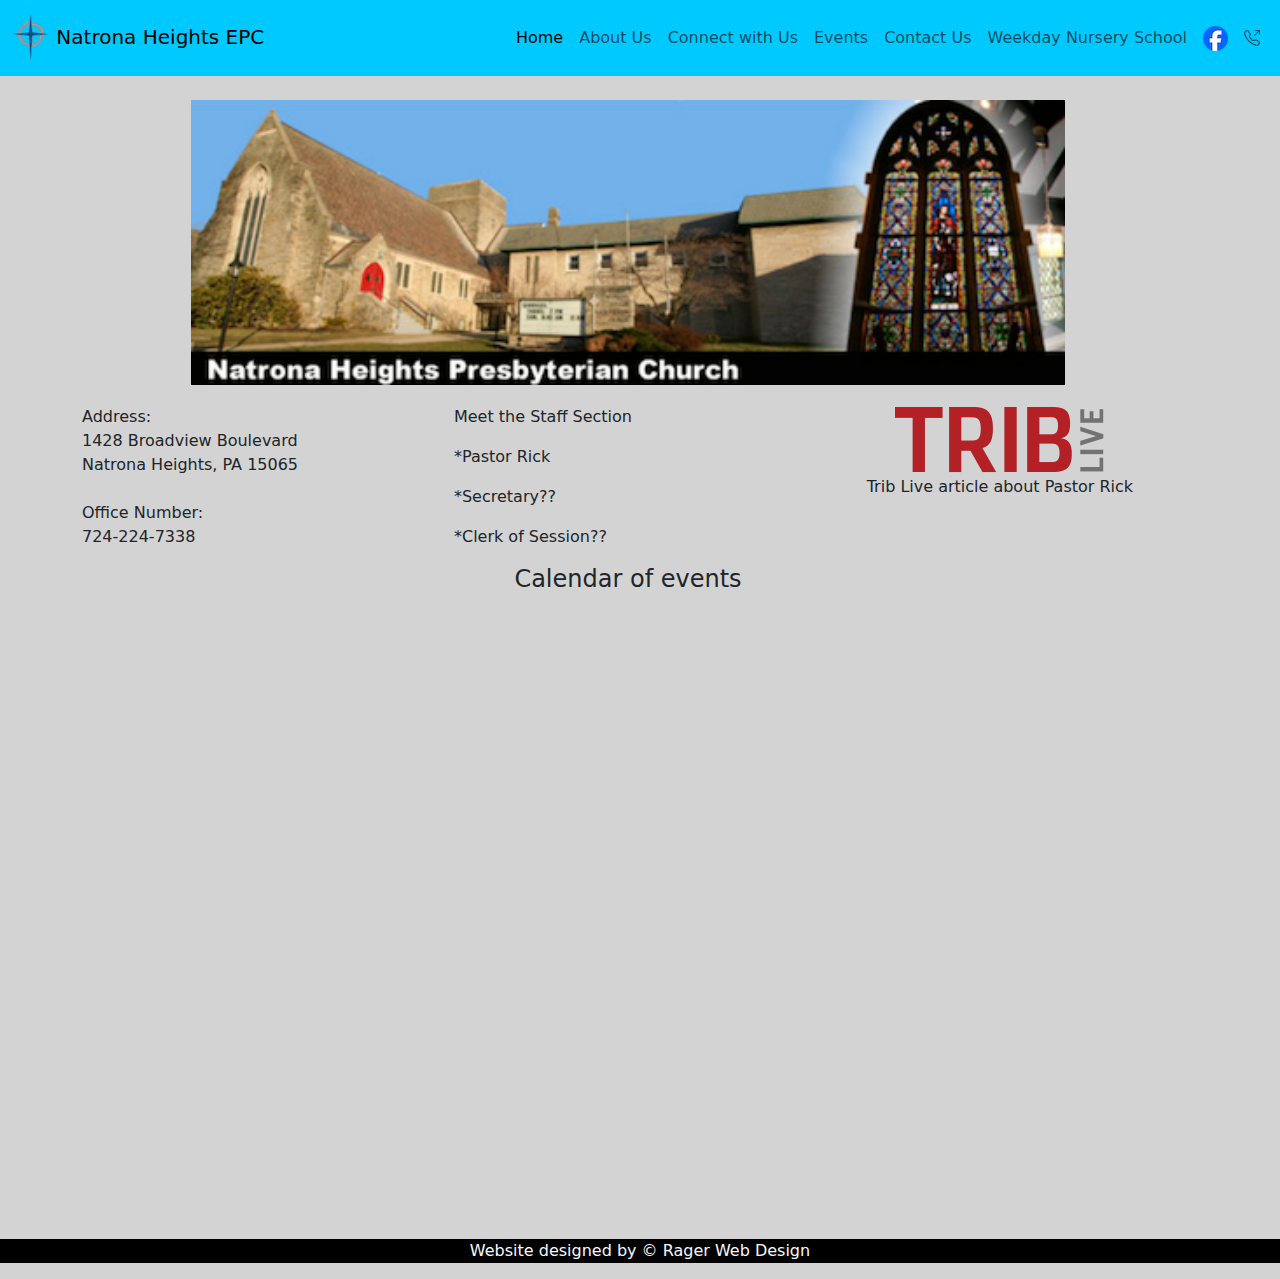
<file: index.html>
<!doctype html>
<html>
	<head>
		<meta charset="utf-8">
	    <meta http-equiv="X-UA-Compatible" content="IE=edge">
	    <meta name="viewport" content="width=device-width, initial-scale=1">
		<title>Natrona Heights EPC</title>
		<link rel="stylesheet" href="css/bootstrap.min.css">
		<link rel="stylesheet" href="css/styles.css">
	</head>

	<body>
		<header>
			<nav class="navbar fixed-top navbar-expand-lg bg-body-tertiary">
				<div class="container-fluid">
				    <a class="navbar-brand" href="index.html"><img src="images/logo.png" alt="Logo">&nbsp;Natrona Heights EPC</a>
				    <button class="navbar-toggler" id="navbarToggle" type="button" data-bs-toggle="collapse" data-bs-target="#navbarNav" aria-controls="navbarNav" aria-expanded="false" aria-label="Toggle navigation">
				      	<span class="navbar-toggler-icon"></span>
				    </button>
				    <div class="collapse navbar-collapse justify-content-end" id="navbarNav">
				      	<ul class="navbar-nav">
					        <li class="nav-item">
					        	<a class="nav-link active" aria-current="page" href="index.html">Home</a>
					        </li>
					        <li class="nav-item">
					        	<a class="nav-link" aria-current="page" href="about.html">About Us</a>
					        </li>
					        <li class="nav-item">
					        	<a class="nav-link" aria-current="page" href="connect.html">Connect with Us</a>
					        </li>
					        <li class="nav-item">
					        	<a class="nav-link" aria-current="page" href="construction.html">Events</a>
					        </li>
					        <li class="nav-item">
					        	<a class="nav-link" aria-current="page" href="contact.html">Contact Us</a>
					        </li>
					        <li>
					        	<a class="nav-link" aria-current="page" href="https://sites.google.com/view/nhpcweekdaynurseryschool" target="_blank">Weekday Nursery School</a>
					        </li>
					        <li class="nav-item">
					        	<a class="nav-link" target="_blank" href="https://www.facebook.com/NHEPC"><img src="images/facebook.png" alt="Facebook"></a>
					        </li>
					        <li class="nav-item">
					        	<a class="nav-link" href="tel: 7242247338">
					        		<svg xmlns="http://www.w3.org/2000/svg" width="16" height="16" fill="currentColor" class="bi bi-telephone-outbound" viewBox="0 0 16 16">
  										<path d="M3.654 1.328a.678.678 0 0 0-1.015-.063L1.605 2.3c-.483.484-.661 1.169-.45 1.77a17.6 17.6 0 0 0 4.168 6.608 17.6 17.6 0 0 0 6.608 4.168c.601.211 1.286.033 1.77-.45l1.034-1.034a.678.678 0 0 0-.063-1.015l-2.307-1.794a.68.68 0 0 0-.58-.122l-2.19.547a1.75 1.75 0 0 1-1.657-.459L5.482 8.062a1.75 1.75 0 0 1-.46-1.657l.548-2.19a.68.68 0 0 0-.122-.58zM1.884.511a1.745 1.745 0 0 1 2.612.163L6.29 2.98c.329.423.445.974.315 1.494l-.547 2.19a.68.68 0 0 0 .178.643l2.457 2.457a.68.68 0 0 0 .644.178l2.189-.547a1.75 1.75 0 0 1 1.494.315l2.306 1.794c.829.645.905 1.87.163 2.611l-1.034 1.034c-.74.74-1.846 1.065-2.877.702a18.6 18.6 0 0 1-7.01-4.42 18.6 18.6 0 0 1-4.42-7.009c-.362-1.03-.037-2.137.703-2.877zM11 .5a.5.5 0 0 1 .5-.5h4a.5.5 0 0 1 .5.5v4a.5.5 0 0 1-1 0V1.707l-4.146 4.147a.5.5 0 0 1-.708-.708L14.293 1H11.5a.5.5 0 0 1-.5-.5"/>
									</svg>
								</a>
					        </li>
				        </ul>
				    </div><!--"end of collapse"-->
				</div><!--"end of container"-->
			</nav><!--"end of nav"-->
		</header>

		<div id="mainContent" class="container" style="margin-top: 100px;">
			<div class="row">
				<div class="col-sm-12 col-md-12 col-lg-12">
					<img class="img-fluid" src="images/nhepc_banner.png" alt="outside of church" id="banner">
				</div>
				<div class="col-sm-12 col-md-6 col-lg-4">
					<div id="address">
						Address:<br>
						1428 Broadview Boulevard<br>
						Natrona Heights, PA 15065
					</div>
					<div id="phone">
						<br>Office Number:<br>
						724-224-7338
					</div>
				</div>
				<div id="staff" class="col-sm-12 col-md-6 col-lg-4">
					<p>Meet the Staff Section</p>
					<p>*Pastor Rick</p><p>*Secretary??</p><p>*Clerk of Session??</p>
				</div>
				<div id="tribLive" class="col-sm-12 col-md-12 col-lg-4">
					<a href="https://triblive.com/local/valley-news-dispatch/faces-of-the-valley-new-pastor-of-natrona-heights-presbyterian-brings-experience-energy-to-leadership-role/" target="_blank" alt="Trib Live Article about Pastor Rick"><img class="img-fluid" src="images/TribLIVElogo.webp"></a>
					<p>Trib Live article about Pastor Rick</p>
				</div>
				<div class="col-sm-12 col-md-12 col-lg-12" id="calendar">
					<center><h4>Calendar of events</h4></center>
					<center><iframe src="https://calendar.google.com/calendar/embed?src=nhpcsecretary%40aol.com&ctz=America%2FNew_York" style="border: 0" width="800" height="600" frameborder="0" scrolling="no"></iframe></center>
				</div>
			</div>
		</div>
		
		<footer>
			<p id="designed">Website designed by &copy; Rager Web Design</p>
		</footer>
		
		<!-- <script src="js/ajax-utils.js"></script> -->
		<script src="js/jquery-3.7.1.min.js"></script>
	  	<script src="js/bootstrap.bundle.min.js"></script>
		<script src="js/script.js"></script>
	</body>
</html>
</file>
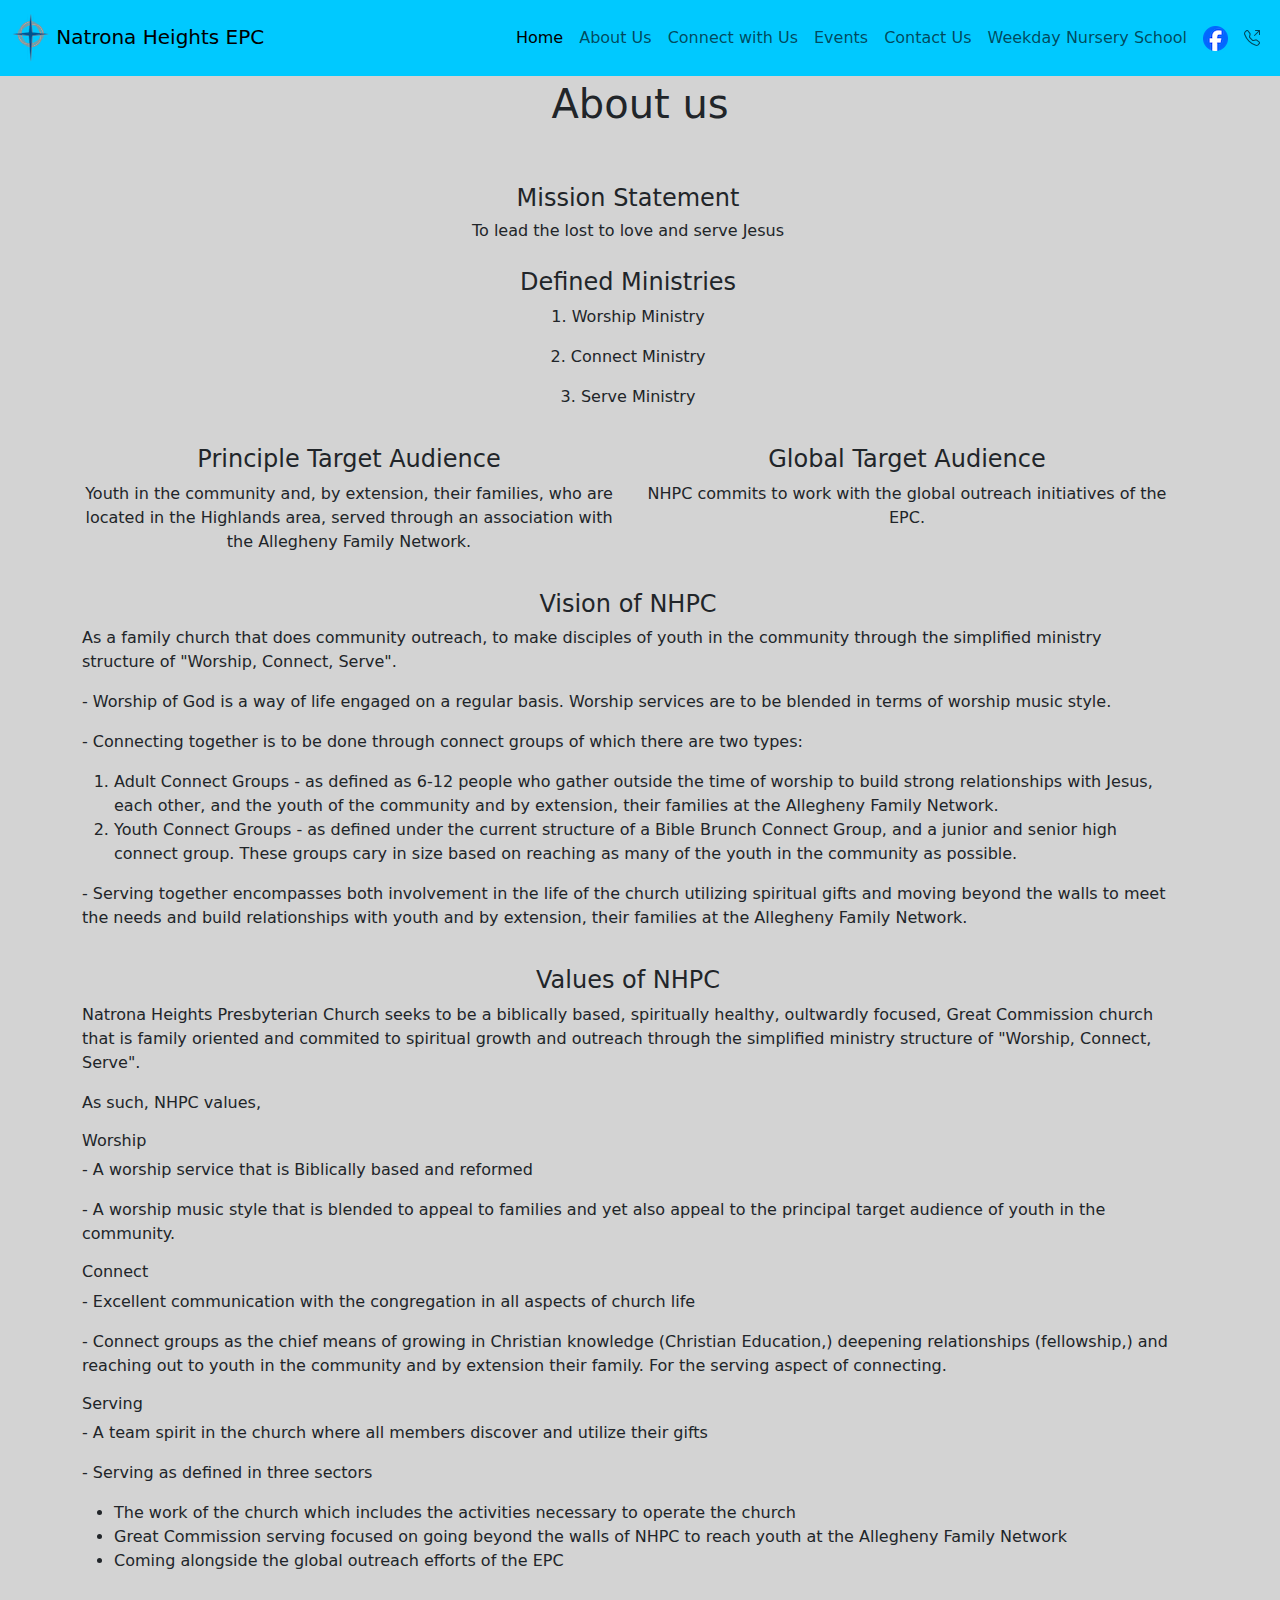
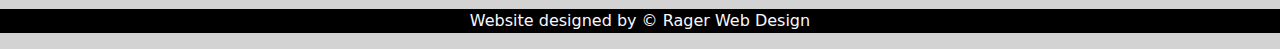
<file: about.html>
<!doctype html>
<html>
	<head>
		<meta charset="utf-8">
	    <meta http-equiv="X-UA-Compatible" content="IE=edge">
	    <meta name="viewport" content="width=device-width, initial-scale=1">
		<title>Natrona Heights EPC</title>
		<link rel="stylesheet" href="css/bootstrap.min.css">
		<link rel="stylesheet" href="css/styles.css">
	</head>

	<body>
		<header>
			<nav class="navbar fixed-top navbar-expand-lg bg-body-tertiary">
				<div class="container-fluid">
				    <a class="navbar-brand" href="index.html"><img src="images/logo.png" alt="Logo">&nbsp;Natrona Heights EPC</a>
				    <button class="navbar-toggler" id="navbarToggle" type="button" data-bs-toggle="collapse" data-bs-target="#navbarNav" aria-controls="navbarNav" aria-expanded="false" aria-label="Toggle navigation">
				      	<span class="navbar-toggler-icon"></span>
				    </button>
				    <div class="collapse navbar-collapse justify-content-end" id="navbarNav">
				      	<ul class="navbar-nav">
					        <li class="nav-item">
					        	<a class="nav-link active" aria-current="page" href="index.html">Home</a>
					        </li>
					        <li class="nav-item">
					        	<a class="nav-link" aria-current="page" href="about.html">About Us</a>
					        </li>
					        <li class="nav-item">
					        	<a class="nav-link" aria-current="page" href="connect.html">Connect with Us</a>
					        </li>
					        <li class="nav-item">
					        	<a class="nav-link" aria-current="page" href="construction.html">Events</a>
					        </li>
					        <li class="nav-item">
					        	<a class="nav-link" aria-current="page" href="contact.html">Contact Us</a>
					        </li>
					        <li>
					        	<a class="nav-link" aria-current="page" href="https://sites.google.com/view/nhpcweekdaynurseryschool" target="_blank">Weekday Nursery School</a>
					        </li>
					        <li class="nav-item">
					        	<a class="nav-link" target="_blank" href="https://www.facebook.com/NHEPC"><img src="images/facebook.png" alt="Facebook"></a>
					        </li>
					        <li class="nav-item">
					        	<a class="nav-link" href="tel: 7242247338">
					        		<svg xmlns="http://www.w3.org/2000/svg" width="16" height="16" fill="currentColor" class="bi bi-telephone-outbound" viewBox="0 0 16 16">
  										<path d="M3.654 1.328a.678.678 0 0 0-1.015-.063L1.605 2.3c-.483.484-.661 1.169-.45 1.77a17.6 17.6 0 0 0 4.168 6.608 17.6 17.6 0 0 0 6.608 4.168c.601.211 1.286.033 1.77-.45l1.034-1.034a.678.678 0 0 0-.063-1.015l-2.307-1.794a.68.68 0 0 0-.58-.122l-2.19.547a1.75 1.75 0 0 1-1.657-.459L5.482 8.062a1.75 1.75 0 0 1-.46-1.657l.548-2.19a.68.68 0 0 0-.122-.58zM1.884.511a1.745 1.745 0 0 1 2.612.163L6.29 2.98c.329.423.445.974.315 1.494l-.547 2.19a.68.68 0 0 0 .178.643l2.457 2.457a.68.68 0 0 0 .644.178l2.189-.547a1.75 1.75 0 0 1 1.494.315l2.306 1.794c.829.645.905 1.87.163 2.611l-1.034 1.034c-.74.74-1.846 1.065-2.877.702a18.6 18.6 0 0 1-7.01-4.42 18.6 18.6 0 0 1-4.42-7.009c-.362-1.03-.037-2.137.703-2.877zM11 .5a.5.5 0 0 1 .5-.5h4a.5.5 0 0 1 .5.5v4a.5.5 0 0 1-1 0V1.707l-4.146 4.147a.5.5 0 0 1-.708-.708L14.293 1H11.5a.5.5 0 0 1-.5-.5"/>
									</svg>
								</a>
					        </li>
				        </ul>
				    </div><!--"end of collapse"-->
				</div><!--"end of container"-->
			</nav><!--"end of nav"-->
		</header>

		<div id="mainContent" class="container" style="margin-top: 80px;">
			<h1>About us</h1><br><br>
			<div class="row">
				<div class="col-sm-12 col-md-12 col-lg-12" id="mission">
					<h4>Mission Statement</h4>
					<h6>To lead the lost to love and serve Jesus</h6>
				</div>
				<div class="col-sm-12 col-md-12 col-lg-12" id="ministries">
					<center><h4>Defined Ministries</h4></center>
					<p>1. Worship Ministry</p>
					<p>2. Connect Ministry</p>
					<p>3. Serve Ministry</p>
				</div>
				<div class="col-sm-12 col-md-12 col-lg-6" id="principle">
					<h4>Principle Target Audience</h4>
					<p>Youth in the community and, by extension, their families, who are located in the Highlands area, served through an association with the Allegheny Family Network.</p>
				</div>
				<div class="col-sm-12 col-md-12 col-lg-6" id="global">
					<h4>Global Target Audience</h4>
					<p>NHPC commits to work with the global outreach initiatives of the EPC.</p>
				</div>
				<div class="col-sm-12 col-md-12 col-lg-12" id="vision">
					<center><h4>Vision of NHPC</h4></center>
					<p>As a family church that does community outreach, to make disciples of youth in the community through the simplified ministry structure of "Worship, Connect, Serve".</p>
					<p>- Worship of God is a way of life engaged on a regular basis. Worship services are to be blended in terms of worship music style.</p>
					<p>- Connecting together is to be done through connect groups of which there are two types:</p>
					<ol>
						<li>Adult Connect Groups - as defined as 6-12 people who gather outside the time of worship to build strong relationships with Jesus, each other, and the youth of the community and by extension, their families at the Allegheny Family Network.</li>
						<li>Youth Connect Groups - as defined under the current structure of a Bible Brunch Connect Group, and a junior and senior high connect group. These groups cary in size based on reaching as many of the youth in the community as possible.</li>
					</ol>
					<p>- Serving together encompasses both involvement in the life of the church utilizing spiritual gifts and moving beyond the walls to meet the needs and build relationships with youth and by extension, their families at the Allegheny Family Network.</p>
				</div><!-- end of vision -->
				<div class="col-sm-12 col-md-12 col-lg-12" id="values">
					<center><h4>Values of NHPC</h4></center>
					<p>Natrona Heights Presbyterian Church seeks to be a biblically based, spiritually healthy, oultwardly focused, Great Commission church that is family oriented and commited to spiritual growth and outreach through the simplified ministry structure of "Worship, Connect, Serve".</p>
					<p>As such, NHPC values,</p>
					<h6>Worship</h6>
					<p>- A worship service that is Biblically based and reformed</p>
					<p>- A worship music style that is blended to appeal to families and yet also appeal to the principal target audience of youth in the community.</p>
					<h6>Connect</h6>
					<p>- Excellent communication with the congregation in all aspects of church life</p>
					<p>- Connect groups as the chief means of growing in Christian knowledge (Christian Education,) deepening relationships (fellowship,) and reaching out to youth in the community and by extension their family. For the serving aspect of connecting.</p>
					<h6>Serving</h6>
					<p>- A team spirit in the church where all members discover and utilize their gifts</p>
					<p>- Serving as defined in three sectors</p>
					<ul>
						<li>The work of the church which includes the activities necessary to operate the church</li>
						<li>Great Commission serving focused on going beyond the walls of NHPC to reach youth at the Allegheny Family Network</li>
						<li>Coming alongside the global outreach efforts of the EPC</li>
					</ul>
				</div><!-- end of values -->
			</div>
		</div>
		
		<footer>
			<p id="designed">Website designed by &copy; Rager Web Design</p>
		</footer>
		
		<!-- <script src="js/ajax-utils.js"></script> -->
		<script src="js/jquery-3.7.1.min.js"></script>
	  	<script src="js/bootstrap.bundle.min.js"></script>
		<script src="js/script.js"></script>
	</body>
</html>
</file>
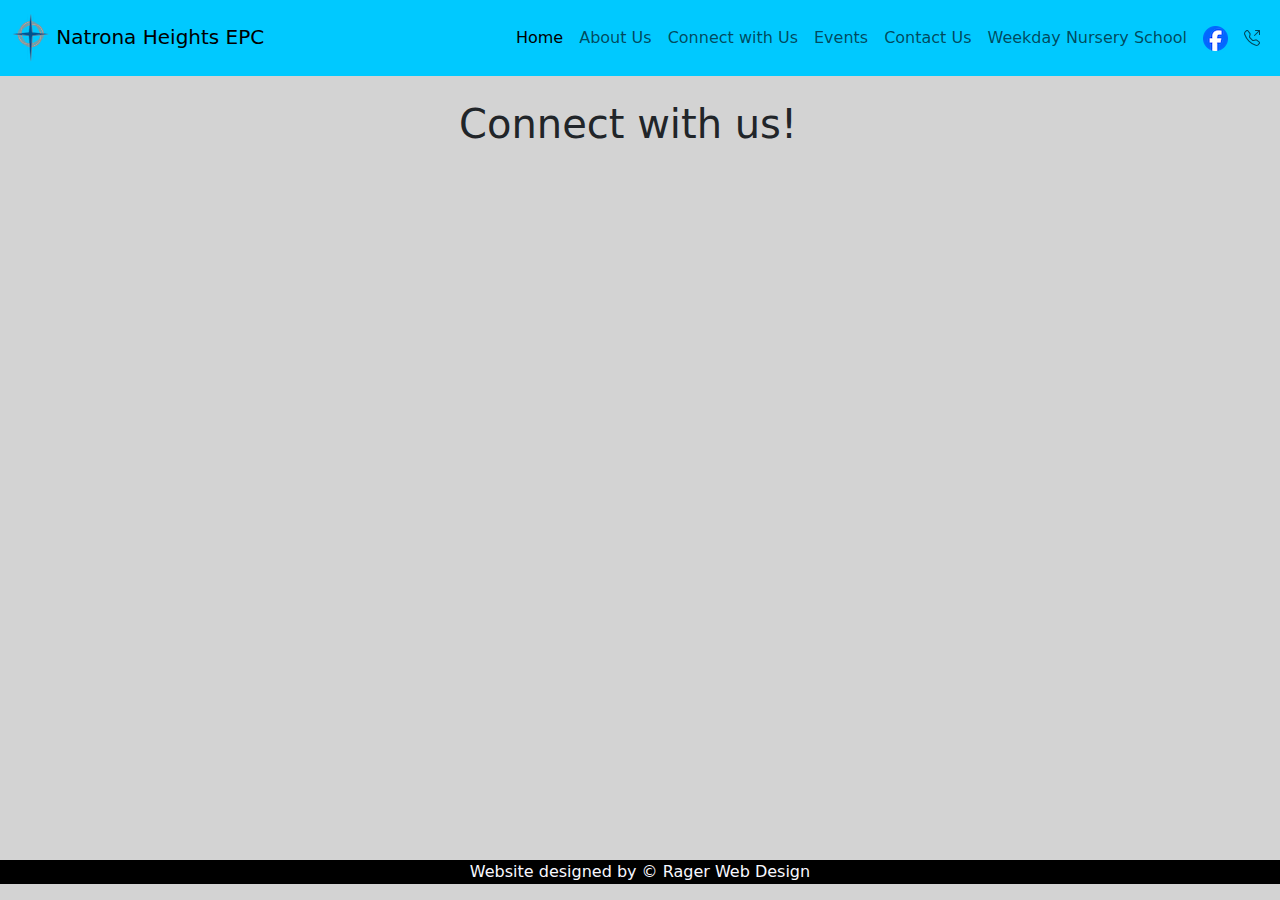
<file: connect.html>
<!doctype html>
<html>
	<head>
		<meta charset="utf-8">
	    <meta http-equiv="X-UA-Compatible" content="IE=edge">
	    <meta name="viewport" content="width=device-width, initial-scale=1">
		<title>Natrona Heights EPC</title>
		<link rel="stylesheet" href="css/bootstrap.min.css">
		<link rel="stylesheet" href="css/styles.css">
	</head>

	<body>
		<header>
			<nav class="navbar fixed-top navbar-expand-lg bg-body-tertiary">
				<div class="container-fluid">
				    <a class="navbar-brand" href="index.html"><img src="images/logo.png" alt="Logo">&nbsp;Natrona Heights EPC</a>
				    <button class="navbar-toggler" id="navbarToggle" type="button" data-bs-toggle="collapse" data-bs-target="#navbarNav" aria-controls="navbarNav" aria-expanded="false" aria-label="Toggle navigation">
				      	<span class="navbar-toggler-icon"></span>
				    </button>
				    <div class="collapse navbar-collapse justify-content-end" id="navbarNav">
				      	<ul class="navbar-nav">
					        <li class="nav-item">
					        	<a class="nav-link active" aria-current="page" href="index.html">Home</a>
					        </li>
					        <li class="nav-item">
					        	<a class="nav-link" aria-current="page" href="about.html">About Us</a>
					        </li>
					        <li class="nav-item">
					        	<a class="nav-link" aria-current="page" href="connect.html">Connect with Us</a>
					        </li>
					        <li class="nav-item">
					        	<a class="nav-link" aria-current="page" href="construction.html">Events</a>
					        </li>
					        <li class="nav-item">
					        	<a class="nav-link" aria-current="page" href="contact.html">Contact Us</a>
					        </li>
					        <li>
					        	<a class="nav-link" aria-current="page" href="https://sites.google.com/view/nhpcweekdaynurseryschool" target="_blank">Weekday Nursery School</a>
					        </li>
					        <li class="nav-item">
					        	<a class="nav-link" target="_blank" href="https://www.facebook.com/NHEPC"><img src="images/facebook.png" alt="Facebook"></a>
					        </li>
					        <li class="nav-item">
					        	<a class="nav-link" href="tel: 7242247338">
					        		<svg xmlns="http://www.w3.org/2000/svg" width="16" height="16" fill="currentColor" class="bi bi-telephone-outbound" viewBox="0 0 16 16">
  										<path d="M3.654 1.328a.678.678 0 0 0-1.015-.063L1.605 2.3c-.483.484-.661 1.169-.45 1.77a17.6 17.6 0 0 0 4.168 6.608 17.6 17.6 0 0 0 6.608 4.168c.601.211 1.286.033 1.77-.45l1.034-1.034a.678.678 0 0 0-.063-1.015l-2.307-1.794a.68.68 0 0 0-.58-.122l-2.19.547a1.75 1.75 0 0 1-1.657-.459L5.482 8.062a1.75 1.75 0 0 1-.46-1.657l.548-2.19a.68.68 0 0 0-.122-.58zM1.884.511a1.745 1.745 0 0 1 2.612.163L6.29 2.98c.329.423.445.974.315 1.494l-.547 2.19a.68.68 0 0 0 .178.643l2.457 2.457a.68.68 0 0 0 .644.178l2.189-.547a1.75 1.75 0 0 1 1.494.315l2.306 1.794c.829.645.905 1.87.163 2.611l-1.034 1.034c-.74.74-1.846 1.065-2.877.702a18.6 18.6 0 0 1-7.01-4.42 18.6 18.6 0 0 1-4.42-7.009c-.362-1.03-.037-2.137.703-2.877zM11 .5a.5.5 0 0 1 .5-.5h4a.5.5 0 0 1 .5.5v4a.5.5 0 0 1-1 0V1.707l-4.146 4.147a.5.5 0 0 1-.708-.708L14.293 1H11.5a.5.5 0 0 1-.5-.5"/>
									</svg>
								</a>
					        </li>
				        </ul>
				    </div><!--"end of collapse"-->
				</div><!--"end of container"-->
			</nav><!--"end of nav"-->
		</header>

		<div id="mainContent" class="container" style="margin-top: 100px;">
			<div class="row">
				<div class="col-sm-12 col-md-12 col-lg-12">
					<h1>Connect with us!</h1>
				</div>
			</div>
		</div>
		
		<footer class="fixed-bottom">
			<p id="designed">Website designed by &copy; Rager Web Design</p>
		</footer>
		
		<!-- <script src="js/ajax-utils.js"></script> -->
		<script src="js/jquery-3.7.1.min.js"></script>
	  	<script src="js/bootstrap.bundle.min.js"></script>
		<script src="js/script.js"></script>
	</body>
</html>
</file>
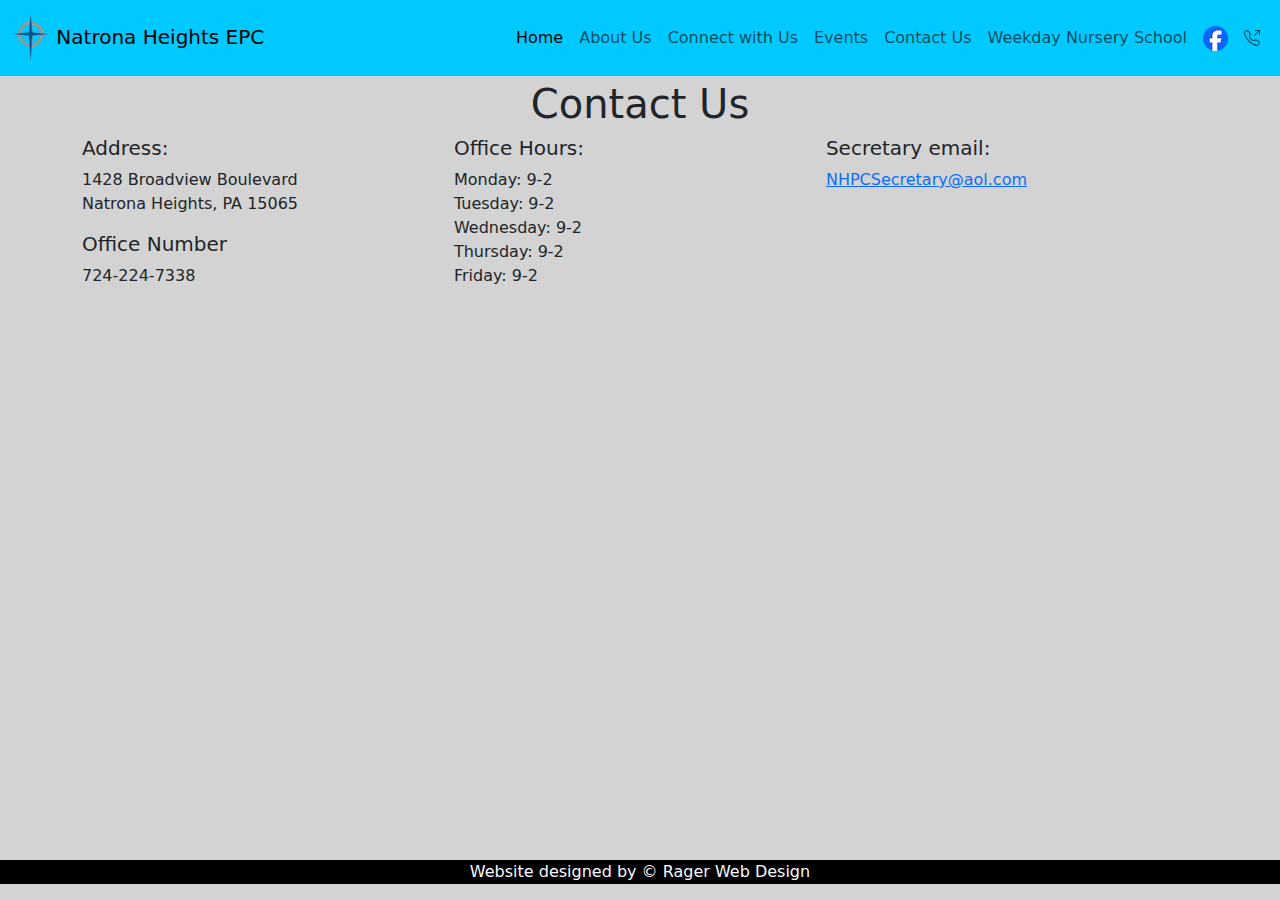
<file: contact.html>
<!doctype html>
<html>
	<head>
		<meta charset="utf-8">
	    <meta http-equiv="X-UA-Compatible" content="IE=edge">
	    <meta name="viewport" content="width=device-width, initial-scale=1">
		<title>Natrona Heights EPC</title>
		<link rel="stylesheet" href="css/bootstrap.min.css">
		<link rel="stylesheet" href="css/styles.css">
	</head>

	<body>
		<header>
			<nav class="navbar fixed-top navbar-expand-lg bg-body-tertiary">
				<div class="container-fluid">
				    <a class="navbar-brand" href="index.html"><img src="images/logo.png" alt="Logo">&nbsp;Natrona Heights EPC</a>
				    <button class="navbar-toggler" id="navbarToggle" type="button" data-bs-toggle="collapse" data-bs-target="#navbarNav" aria-controls="navbarNav" aria-expanded="false" aria-label="Toggle navigation">
				      	<span class="navbar-toggler-icon"></span>
				    </button>
				    <div class="collapse navbar-collapse justify-content-end" id="navbarNav">
				      	<ul class="navbar-nav">
					        <li class="nav-item">
					        	<a class="nav-link active" aria-current="page" href="index.html">Home</a>
					        </li>
					        <li class="nav-item">
					        	<a class="nav-link" aria-current="page" href="about.html">About Us</a>
					        </li>
					        <li class="nav-item">
					        	<a class="nav-link" aria-current="page" href="connect.html">Connect with Us</a>
					        </li>
					        <li class="nav-item">
					        	<a class="nav-link" aria-current="page" href="construction.html">Events</a>
					        </li>
					        <li class="nav-item">
					        	<a class="nav-link" aria-current="page" href="contact.html">Contact Us</a>
					        </li>
					        <li>
					        	<a class="nav-link" aria-current="page" href="https://sites.google.com/view/nhpcweekdaynurseryschool" target="_blank">Weekday Nursery School</a>
					        </li>
					        <li class="nav-item">
					        	<a class="nav-link" target="_blank" href="https://www.facebook.com/NHEPC"><img src="images/facebook.png" alt="Facebook"></a>
					        </li>
					        <li class="nav-item">
					        	<a class="nav-link" href="tel: 7242247338">
					        		<svg xmlns="http://www.w3.org/2000/svg" width="16" height="16" fill="currentColor" class="bi bi-telephone-outbound" viewBox="0 0 16 16">
  										<path d="M3.654 1.328a.678.678 0 0 0-1.015-.063L1.605 2.3c-.483.484-.661 1.169-.45 1.77a17.6 17.6 0 0 0 4.168 6.608 17.6 17.6 0 0 0 6.608 4.168c.601.211 1.286.033 1.77-.45l1.034-1.034a.678.678 0 0 0-.063-1.015l-2.307-1.794a.68.68 0 0 0-.58-.122l-2.19.547a1.75 1.75 0 0 1-1.657-.459L5.482 8.062a1.75 1.75 0 0 1-.46-1.657l.548-2.19a.68.68 0 0 0-.122-.58zM1.884.511a1.745 1.745 0 0 1 2.612.163L6.29 2.98c.329.423.445.974.315 1.494l-.547 2.19a.68.68 0 0 0 .178.643l2.457 2.457a.68.68 0 0 0 .644.178l2.189-.547a1.75 1.75 0 0 1 1.494.315l2.306 1.794c.829.645.905 1.87.163 2.611l-1.034 1.034c-.74.74-1.846 1.065-2.877.702a18.6 18.6 0 0 1-7.01-4.42 18.6 18.6 0 0 1-4.42-7.009c-.362-1.03-.037-2.137.703-2.877zM11 .5a.5.5 0 0 1 .5-.5h4a.5.5 0 0 1 .5.5v4a.5.5 0 0 1-1 0V1.707l-4.146 4.147a.5.5 0 0 1-.708-.708L14.293 1H11.5a.5.5 0 0 1-.5-.5"/>
									</svg>
								</a>
					        </li>
				        </ul>
				    </div><!--"end of collapse"-->
				</div><!--"end of container"-->
			</nav><!--"end of nav"-->
		</header>

		<div id="mainContent" class="container" style="margin-top: 80px;">
			<h1>Contact Us</h1>
			<div class="row">
				<div class="col-sm-12 col-md-4 col-lg-4">
					<h5>Address:</h5>
					<p>1428 Broadview Boulevard<br>Natrona Heights, PA 15065</p>
					<h5>Office Number</h5>
					<p>724-224-7338</p>
				</div>
				<div class="col-sm-12 col-md-4 col-lg-4">
					<h5>Office Hours:</h5>
					<p>Monday: 9-2<br>
						Tuesday: 9-2<br>
						Wednesday: 9-2<br>
						Thursday: 9-2<br>
						Friday: 9-2</p>
				</div>
				<div class="col-sm-12 col-md-4 col-lg-4">
					<h5>Secretary email:</h5>
					<p><a href="mailto: NHPCSecretary@aol.com">NHPCSecretary@aol.com</a></p>
				</div>
			</div>
		</div>
		
		<footer class="fixed-bottom">
			<p id="designed">Website designed by &copy; Rager Web Design</p>
		</footer>
		
		<!-- <script src="js/ajax-utils.js"></script> -->
		<script src="js/jquery-3.7.1.min.js"></script>
	  	<script src="js/bootstrap.bundle.min.js"></script>
		<script src="js/script.js"></script>
	</body>
</html>
</file>
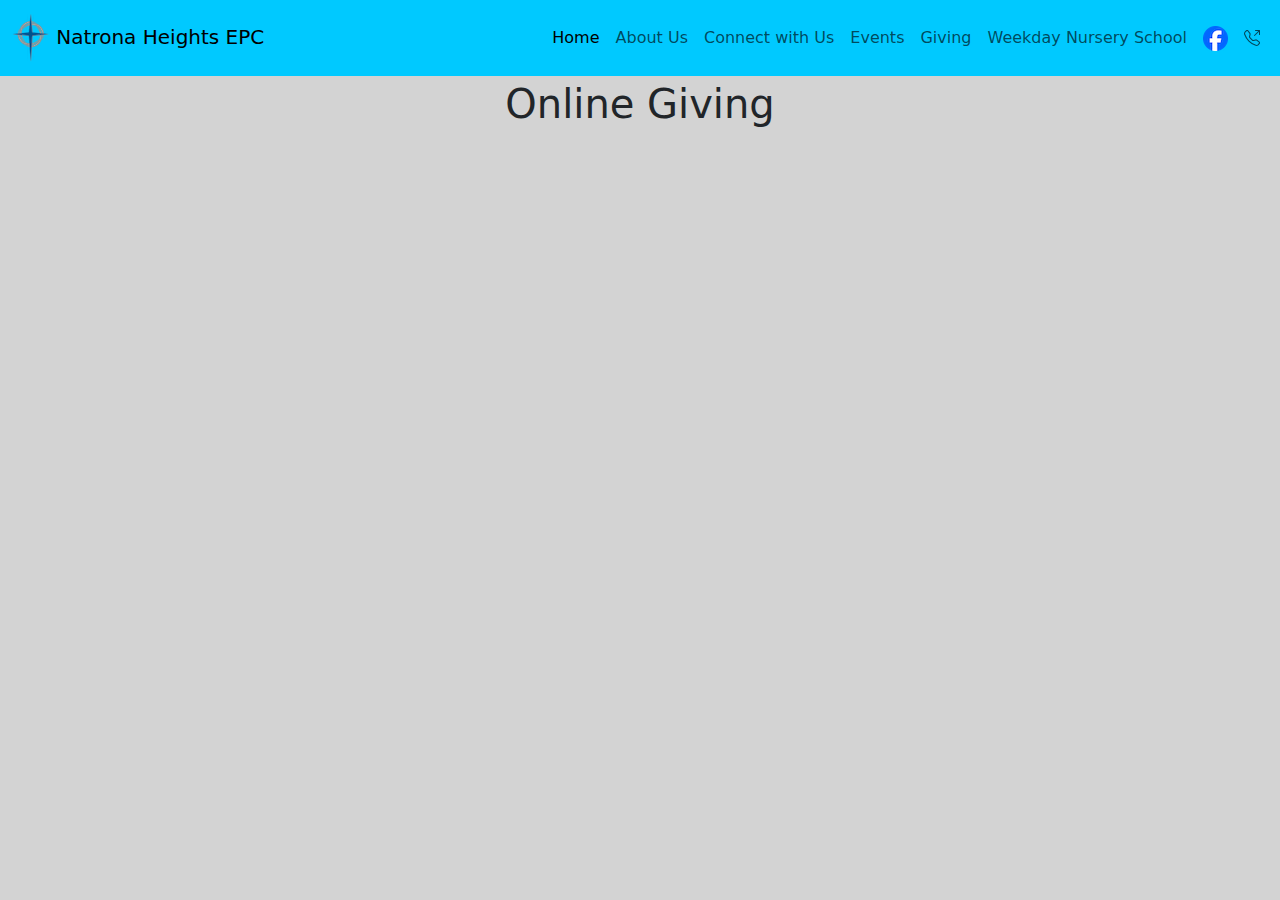
<file: onlineGiving.html>
<!doctype html>
<html>
	<head>
		<meta charset="utf-8">
	    <meta http-equiv="X-UA-Compatible" content="IE=edge">
	    <meta name="viewport" content="width=device-width, initial-scale=1">
		<title>Natrona Heights EPC</title>
		<link rel="stylesheet" href="css/bootstrap.min.css">
		<link rel="stylesheet" href="css/styles.css">
	</head>

	<body>
		<header>
			<nav class="navbar fixed-top navbar-expand-lg bg-body-tertiary">
				<div class="container-fluid">
				    <a class="navbar-brand" href="index.html"><img src="images/logo.png" alt="Logo">&nbsp;Natrona Heights EPC</a>
				    <button class="navbar-toggler" id="navbarToggle" type="button" data-bs-toggle="collapse" data-bs-target="#navbarNav" aria-controls="navbarNav" aria-expanded="false" aria-label="Toggle navigation">
				      	<span class="navbar-toggler-icon"></span>
				    </button>
				    <div class="collapse navbar-collapse justify-content-end" id="navbarNav">
				      	<ul class="navbar-nav">
					        <li class="nav-item">
					        	<a class="nav-link active" aria-current="page" href="index.html">Home</a>
					        </li>
					        <li class="nav-item">
					        	<a class="nav-link" aria-current="page" href="about.html">About Us</a>
					        </li>
					        <li class="nav-item">
					        	<a class="nav-link" aria-current="page" href="connect.html">Connect with Us</a>
					        </li>
					        <li class="nav-item">
					        	<a class="nav-link" aria-current="page" href="construction.html">Events</a>
					        </li>
					        <li class="nav-item">
					        	<a class="nav-link" aria-current="page" href="onlineGiving.html">Giving</a>
					        </li>
					        	<a class="nav-link" aria-current="page" href="https://sites.google.com/view/nhpcweekdaynurseryschool" target="_blank">Weekday Nursery School</a>
					        </li>
					        <li>
					        <li class="nav-item">
					        	<a class="nav-link" target="_blank" href="https://www.facebook.com/NHEPC"><img src="images/facebook.png" alt="Facebook"></a>
					        </li>
					        <li class="nav-item">
					        	<a class="nav-link" href="tel: 7242247338">
					        		<svg xmlns="http://www.w3.org/2000/svg" width="16" height="16" fill="currentColor" class="bi bi-telephone-outbound" viewBox="0 0 16 16">
  										<path d="M3.654 1.328a.678.678 0 0 0-1.015-.063L1.605 2.3c-.483.484-.661 1.169-.45 1.77a17.6 17.6 0 0 0 4.168 6.608 17.6 17.6 0 0 0 6.608 4.168c.601.211 1.286.033 1.77-.45l1.034-1.034a.678.678 0 0 0-.063-1.015l-2.307-1.794a.68.68 0 0 0-.58-.122l-2.19.547a1.75 1.75 0 0 1-1.657-.459L5.482 8.062a1.75 1.75 0 0 1-.46-1.657l.548-2.19a.68.68 0 0 0-.122-.58zM1.884.511a1.745 1.745 0 0 1 2.612.163L6.29 2.98c.329.423.445.974.315 1.494l-.547 2.19a.68.68 0 0 0 .178.643l2.457 2.457a.68.68 0 0 0 .644.178l2.189-.547a1.75 1.75 0 0 1 1.494.315l2.306 1.794c.829.645.905 1.87.163 2.611l-1.034 1.034c-.74.74-1.846 1.065-2.877.702a18.6 18.6 0 0 1-7.01-4.42 18.6 18.6 0 0 1-4.42-7.009c-.362-1.03-.037-2.137.703-2.877zM11 .5a.5.5 0 0 1 .5-.5h4a.5.5 0 0 1 .5.5v4a.5.5 0 0 1-1 0V1.707l-4.146 4.147a.5.5 0 0 1-.708-.708L14.293 1H11.5a.5.5 0 0 1-.5-.5"/>
									</svg>
								</a>
					        </li>
				        </ul>
				    </div><!--"end of collapse"-->
				</div><!--"end of container"-->
			</nav><!--"end of nav"-->
		</header>

		<div id="mainContent" class="container" style="margin-top: 80px;">
			<h1>Online Giving</h1>
			<div class="row">
				<div class="col-sm-12 col-md-12 col-lg-12">
					<script src="https://forms.ministryforms.net/embed.aspx?formId=fe5dc780-fca5-45b1-b823-67295938f248"></script>
				</div><!-- end of col -->
			</div><!-- end of row -->
		</div><!-- end of container -->
		
		<!-- <script src="js/ajax-utils.js"></script> -->
		<script src="js/jquery-3.7.1.min.js"></script>
	  	<script src="js/bootstrap.bundle.min.js"></script>
		<script src="js/script.js"></script>
	</body>
</html>
</file>
<file: css/styles.css>
* {
	box-sizing: border-box;
	margin: 0;
	padding: 0;
}

body {
	background-color: lightgrey;
}

div{
	position: relative;
}

h1 {
	text-align: center;
}

.navbar {
	background-color: #00c9ff !important;
}

.row {width: 100%;}

#designed {
	background-color: black;
	text-align: center;
	color: ghostwhite;
}

#banner {
  display: block;
  margin-left: auto;
  margin-right: auto;
  margin-bottom: 20px;
  width: 80%;
}

#tribLive {
	text-align: center;
}

#mission {
	margin-bottom: 20px;
	text-align: center;
}

#ministries {
	margin-bottom: 20px;
	text-align: center;
}

#principle {
	margin-bottom: 20px;
	text-align: center;
}

#global {
	margin-bottom: 20px;
	text-align: center;
}

#vision {
	margin-bottom: 20px;
}

#values {
	margin-bottom: 20px;
/*	text-align: center;*/
}

#calendar {
	margin-bottom: 30px;
}

/***Desktop***/
@media (min-width: 992px) {
	.col-lg-1, .col-lg-2, .col-lg-3, .col-lg-4, .col-lg-5, .col-lg-6, .col-lg-7, .col-lg-8, .col-lg-9, .col-lg-10, .col-lg-11, .col-lg-12 {
	float: left;
	}
	.col-lg-1 {width: 8.33%}
	.col-lg-2 {width: 16.66%}
	.col-lg-3 {width: 25%}
	.col-lg-4 {width: 33.33%}
	.col-lg-5 {width: 41.66%}
	.col-lg-6 {width: 50%}
	.col-lg-7 {width: 58.33%}
	.col-lg-8 {width: 66.66%}
	.col-lg-9 {width: 74.99%}
	.col-lg-10 {width: 83.33%}
	.col-lg-11 {width: 91.66%}
	.col-lg-12 {width: 100%}
}

/***Tablet***/
@media (min-width: 768px) and (max-width: 991px) {
	.col-md-1, .col-md-2, .col-md-3, .col-md-4, .col-md-5, .col-md-6, .col-md-7, .col-md-8, .col-md-9, .col-md-10, .col-md-11, .col-md-12 {
	float: left;
	}
	#tribLive {
		margin-top: 20px !important;
	}
	iframe {
		width: 500px !important;
		height: 375px !important;
	}
	.col-md-1 {width: 8.33%}
	.col-md-2 {width: 16.66%}
	.col-md-3 {width: 25%}
	.col-md-4 {width: 33.33%}
	.col-md-5 {width: 41.66%}
	.col-md-6 {width: 50%}
	.col-md-7 {width: 58.33%}
	.col-md-8 {width: 66.66%}
	.col-md-9 {width: 74.99%}
	.col-md-10 {width: 83.33%}
	.col-md-11 {width: 91.66%}
	.col-md-12 {width: 100%}
}

/***Mobile***/
@media (max-width: 767px) {
	.col-sm-1, .col-sm-2, .col-sm-3, .col-sm-4, .col-sm-5, .col-sm-6, .col-sm-7, .col-sm-8, .col-sm-9, .col-sm-10, .col-sm-11, .col-sm-12 {
	float: left;
	text-align: center;
	}
	#staff {
		margin-top: 20px;
	}
	iframe {
		width: 500px !important;
		height: 375px !important;
	}
	.col-sm-1 {width: 8.33%}
	.col-sm-2 {width: 16.66%}
	.col-sm-3 {width: 25%}
	.col-sm-4 {width: 33.33%}
	.col-sm-5 {width: 41.66%}
	.col-sm-6 {width: 50%}
	.col-sm-7 {width: 58.33%}
	.col-sm-8 {width: 66.66%}
	.col-sm-9 {width: 74.99%}
	.col-sm-10 {width: 83.33%}
	.col-sm-11 {width: 91.66%}
	.col-sm-12 {width: 100%}
}
</file>
